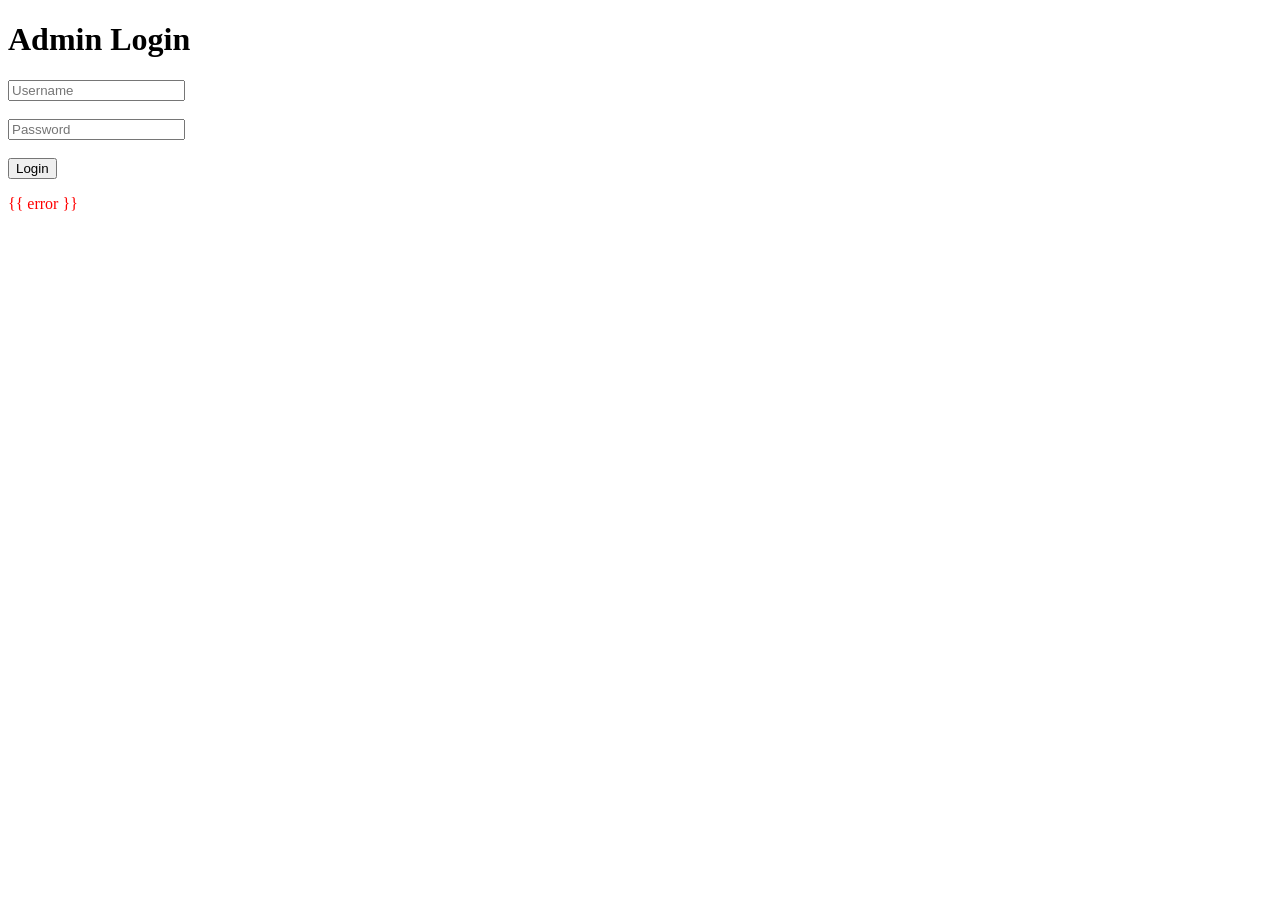
<file: templates/login.html>
<!DOCTYPE html>
<html>
<head>
    <title>CampusConnect AI - Login</title>
</head>

<body>

    <h1>Admin Login</h1>

    <form method="POST">

        <input
            type="text"
            name="username"
            placeholder="Username"
            required>

        <br><br>

        <input
            type="password"
            name="password"
            placeholder="Password"
            required>

        <br><br>

        <button type="submit">
            Login
        </button>

    </form>

    <p style="color:red;">
        {{ error }}
    </p>

</body>
</html>
</file>
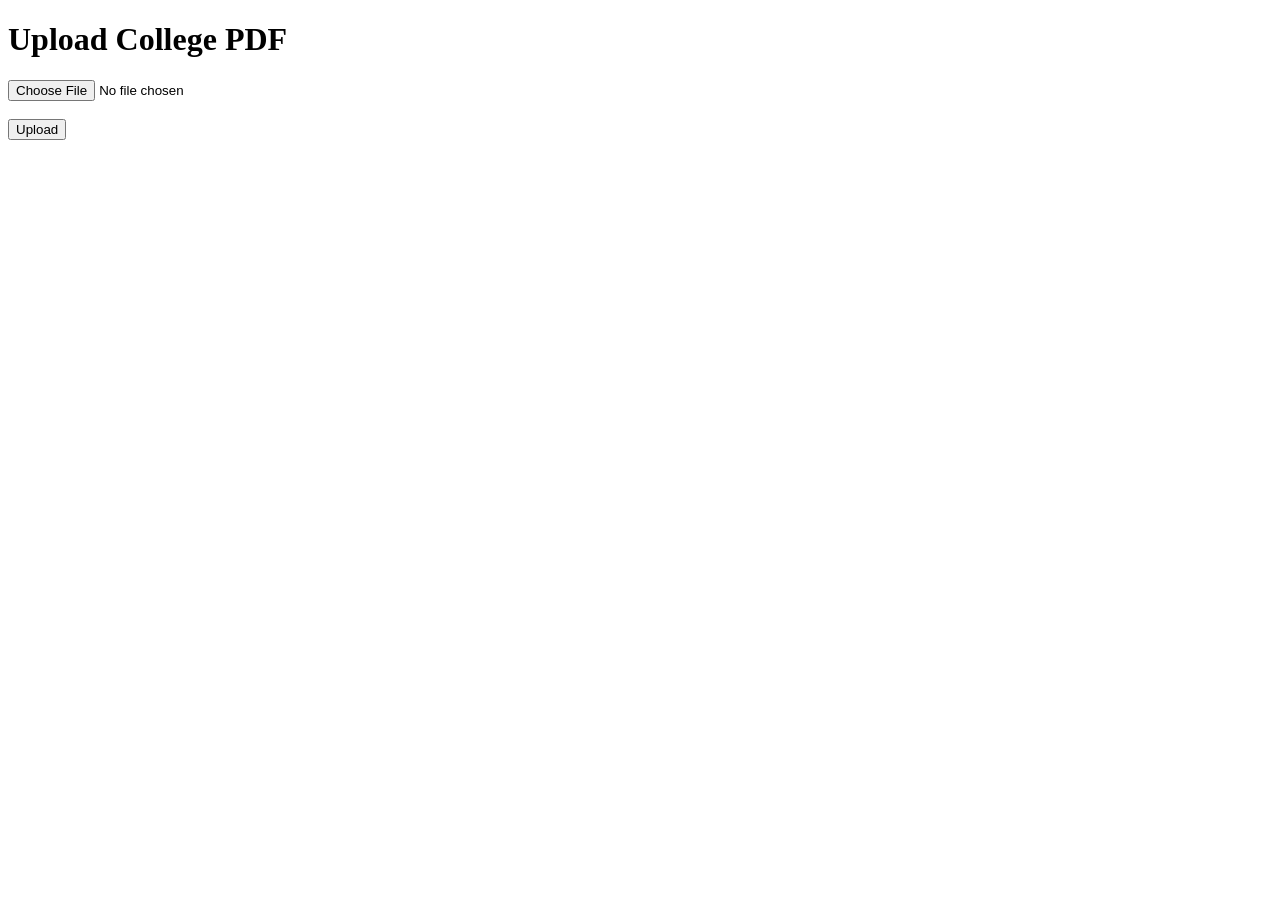
<file: templates/upload_pdf.html>
<!DOCTYPE html>
<html>
<head>
    <title>Upload PDF</title>
</head>
<body>

<h1>Upload College PDF</h1>

<form method="POST" enctype="multipart/form-data">

    <input type="file" name="pdf" required>

    <br><br>

    <button type="submit">
        Upload
    </button>

</form>

</body>
</html>
</file>
